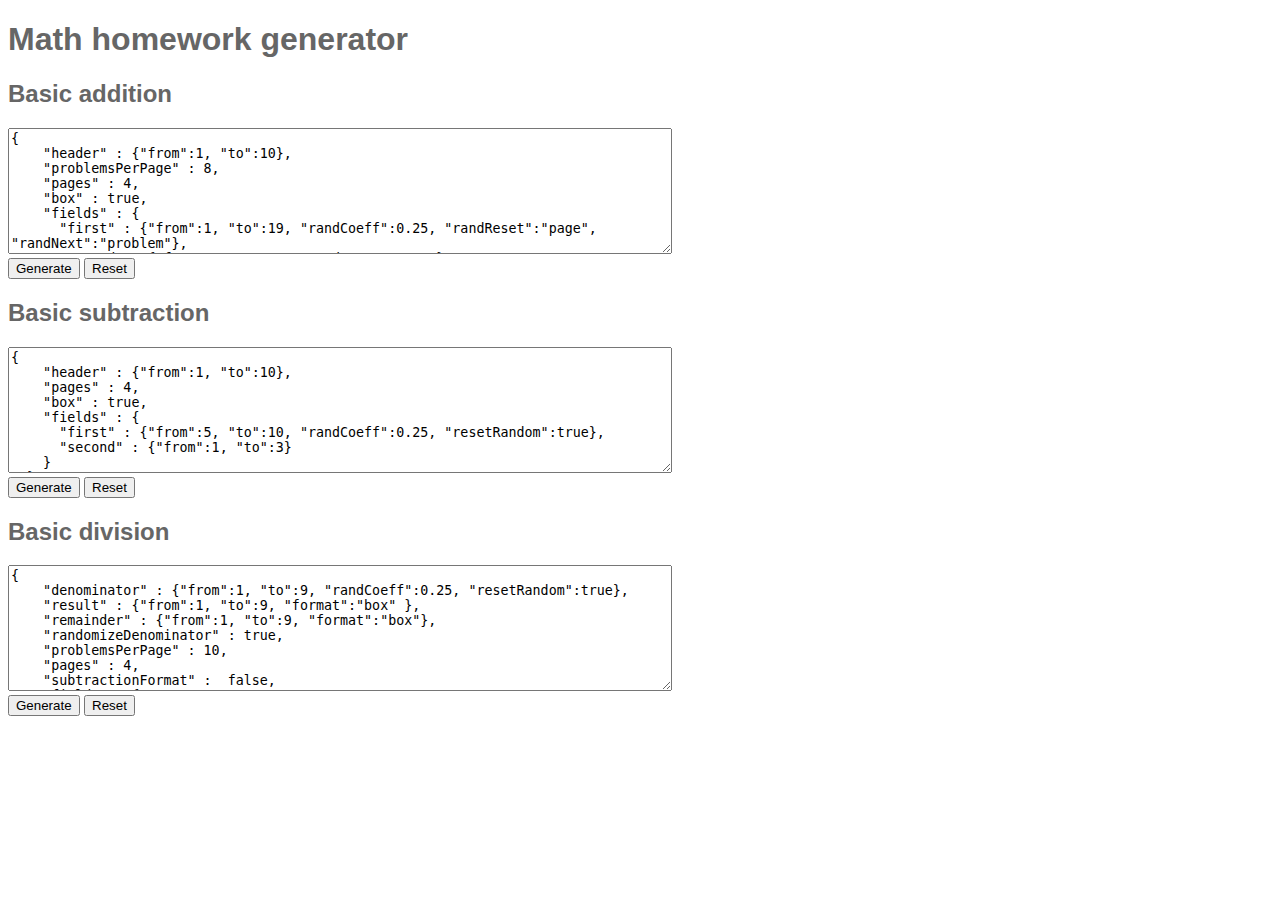
<file: index.html>
<!DOCTYPE html>
<html>
  <head>
    <meta charset="utf-8"/>
    <link rel="stylesheet" href="style/style.css">
    <link rel="stylesheet" href="style/print.css">
    <!-- Dynamic styles here -->
    <style id="style"></style>
    <title>Math Homework</title>
  </head>
  <body>
    <div id="pages"></div>
    
    <h1>Math homework generator</h1>
    
    <!-- Addition -->
    <script type="text/javascript" src="src/basic_addition.js"></script>
    <section>
      <h2>Basic addition</h2>
      <div>
        <textarea id="addition_conf" cols="80" rows="8">
{
    "header" : {"from":1, "to":10},
    "problemsPerPage" : 8,
    "pages" : 4,
    "box" : true,
    "fields" : {
      "first" : {"from":1, "to":19, "randCoeff":0.25, "randReset":"page", "randNext":"problem"},
      "second" : {"from":2, "to":4, "randNext":"page"}
    }
  }</textarea>
      </div>
      <div>
        <input type="button" id="addition_generate" value="Generate"/>
        <input type="button" id="addition_reset" value="Reset"/>
      </div>
    </section>
    
    <!-- Subtraction -->
    <script type="text/javascript" src="src/basic_subtraction.js"></script>
    <section>
      <h2>Basic subtraction</h2>
      <div>
        <textarea id="subtraction_conf" cols="80" rows="8">
{
    "header" : {"from":1, "to":10},
    "pages" : 4,
    "box" : true,
    "fields" : {
      "first" : {"from":5, "to":10, "randCoeff":0.25, "resetRandom":true},
      "second" : {"from":1, "to":3}
    }
  }</textarea>
      </div>
      <div>
        <input type="button" id="subtraction_generate" value="Generate"/>
        <input type="button" id="subtraction_reset" value="Reset"/>
      </div>
    </section>
    
    
    <!-- Division -->
    <script type="text/javascript" src="src/basic_division.js"></script>
    <section>
      <h2>Basic division</h2>
      <div>
        <textarea id="division_conf" cols="80" rows="8">
{
    "denominator" : {"from":1, "to":9, "randCoeff":0.25, "resetRandom":true},
    "result" : {"from":1, "to":9, "format":"box" },
    "remainder" : {"from":1, "to":9, "format":"box"},
    "randomizeDenominator" : true,
    "problemsPerPage" : 10,
    "pages" : 4,
    "subtractionFormat" :  false,
    "fields" : {
      "denominator" : {"from":1, "to":9, "randCoeff":0.25, "resetRandom":true},
      "result" : {"from":1, "to":9, "format":"box" },
      "remainder" : {"from":1, "to":9, "format":"box"}
    }

  }</textarea>
      </div>
      <div>
        <input type="button" id="division_generate" value="Generate"/>
        <input type="button" id="division_reset" value="Reset"/>
      </div>
    </section>
    
    <script type="text/javascript" src="src/math_homework.js"></script>
    <script type="text/javascript" src="src/index.js"></script>
  </body>
</html>
</file>
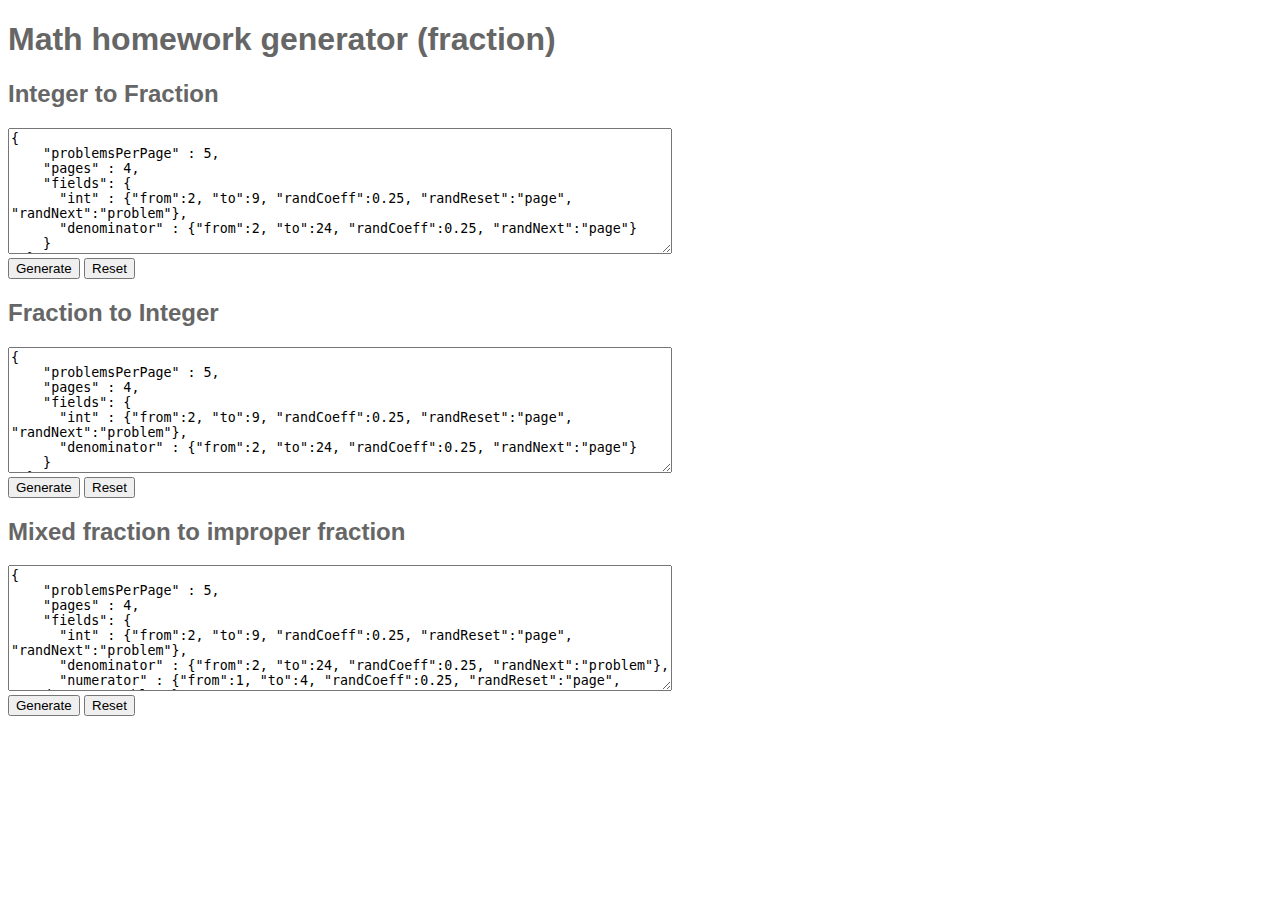
<file: frac.html>
<!DOCTYPE html>
<html>
  <head>
    <meta charset="utf-8"/>
    <link rel="stylesheet" href="style/style.css">
    <link rel="stylesheet" href="style/frac.css">
    <!-- Dynamic styles here -->
    <style id="style"></style>
    <title>Math Homework (Fraction)</title>
  </head>
  <body>
    <div id="pages"></div>
    
    <h1>Math homework generator (fraction)</h1>
    <section>
      <h2>Integer to Fraction</h2>
      <div>
        <textarea id="fraction_int_to_conf" cols="80" rows="8">
{
    "problemsPerPage" : 5,
    "pages" : 4,
    "fields": {
      "int" : {"from":2, "to":9, "randCoeff":0.25, "randReset":"page", "randNext":"problem"},
      "denominator" : {"from":2, "to":24, "randCoeff":0.25, "randNext":"page"}
    }
  }</textarea>
      </div>
      <div>
        <input type="button" id="fraction_int_to_generate" value="Generate"/>
        <input type="button" id="fraction_int_to_reset" value="Reset"/>
      </div>
    </section>

    <section>
      <h2>Fraction to Integer</h2>
      <div>
        <textarea id="fraction_to_int_conf" cols="80" rows="8">
{
    "problemsPerPage" : 5,
    "pages" : 4,
    "fields": {
      "int" : {"from":2, "to":9, "randCoeff":0.25, "randReset":"page", "randNext":"problem"},
      "denominator" : {"from":2, "to":24, "randCoeff":0.25, "randNext":"page"}
    }
  }</textarea>
      </div>
      <div>
        <input type="button" id="fraction_to_int_generate" value="Generate"/>
        <input type="button" id="fraction_to_int_reset" value="Reset"/>
      </div>
    </section>
    
    <section>
      <h2>Mixed fraction to improper fraction</h2>
      <div>
        <textarea id="fraction_mixed_to_conf" cols="80" rows="8">
{
    "problemsPerPage" : 5,
    "pages" : 4,
    "fields": {
      "int" : {"from":2, "to":9, "randCoeff":0.25, "randReset":"page", "randNext":"problem"},
      "denominator" : {"from":2, "to":24, "randCoeff":0.25, "randNext":"problem"},
      "numerator" : {"from":1, "to":4, "randCoeff":0.25, "randReset":"page", "randNext":"problem"}
    }
  }</textarea>
      </div>
      <div>
        <input type="button" id="fraction_mixed_to_generate" value="Generate"/>
        <input type="button" id="fraction_mixed_to_reset" value="Reset"/>
      </div>
    </section>
    <script type="text/javascript" src="src/math_homework.js"></script>
    <script type="text/javascript" src="src/frac_lib.js"></script>
    <script type="text/javascript" src="src/basic_frac.js"></script>
  </body>
</html>
</file>
<file: style/style.css>
body {
  font-family: "YuKyokasho","Kozuka Gothic Pro",sans-serif;
  color:#666;
  margin-top:0;
}
.page {
  float:left;
  margin:0;
  width: 50%;
  box-sizing: border-box;
  height:720px;
  display:flex;
  flex-direction: column;
}

.page:nth-child(2n) {
  /* Left */
}
.page:nth-child(2n+1)
  /* Right */ {
  clear: left;
}
.page__header {
  height: 54px;
}

.num-ref {
  display: flex;
  flex-direction: row;
  justify-content: space-around;
}
.num-ref__num {
  width:100%;
  border-left:1px solid #888;
  border-top:1px solid #888;
  border-bottom:1px solid #888;
  text-align: center;
  font-size: 1.4em;
}
.num-ref__num:last-child {
  border-right:1px solid #888;
}
.page__body {
  padding-left:1em;
  display:flex;
  flex-direction: column;
  flex: 1;
}
.page__footer {
  height: 48px;
}
/* Problem */
.problem {
  flex: 1;
  display:flex;
  flex-direction: row;
  align-items:center;
}
.problem > div {
}

/* Base class */
.problem__item {
  display:block;
  font-size: 24px;
  line-height: 100%;
  /* margin:0 0.3em; */
  margin:0 0.12em;
}

/* Variants */
.problem__item--index {
  font-size: 50%;
}
.problem__item--number {
  font-size: 100%;
}
.problem__item--operand {
  font-size: 100%;
}
.problem__item--box {
  font-size: 100%;
  border: 1px solid #aaa;
  min-height:1.2em;
}
.problem__item--space {
  font-size: 100%;
  min-height:1.2em;
}

/* Alignment */
.a-left {
  text-align:left;
}
.a-center {
  text-align:center;
}
.a-right {
  text-align:right;
}
</file>
<file: style/print.css>
@media print {  
  body {
  }
  .page {
    page-break-inside: avoid;
  }
  .page:nth-child(2n+1) {
    /* Left */
    page-break-before: always;
    padding-left:0.5cm;
    padding-right:1cm;
  }
  .page:nth-child(2n) {
    /* Right */
    page-break-after: always;
    padding-left:1.5cm;
  }
  .page__header {
    
  }
  .page__body {
    padding-left:1.0cm;
    
  }
  .page__body {
    
  }
  .problem {
  }
  .problem__number {
  }
  .problem__first {
  }
  .problem__second {
  }
  .problem__mark {
  }
}
</file>
<file: style/frac.css>
body {
    font-family: "YuKyokasho","Kozuka Gothic Pro",sans-serif;
    color:#666;
    margin-top:0;
  }
</file>
